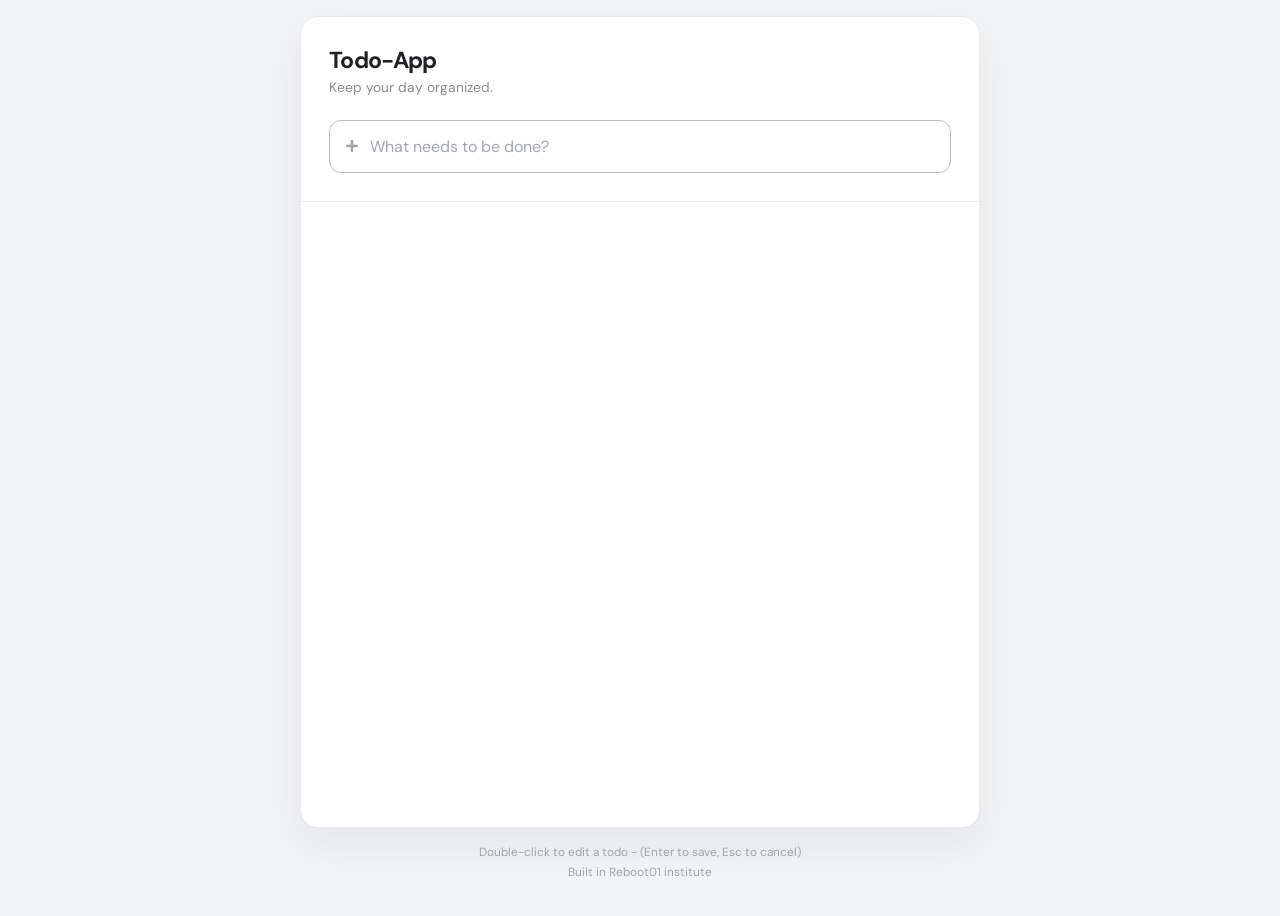
<file: todoApp/index.html>
<!DOCTYPE html>
<html lang="en">
<head>
    <meta charset="UTF-8">
    <meta name="viewport" content="width=device-width, initial-scale=1.0">
    <title>TodoApp</title>

    <link rel="preconnect" href="https://fonts.googleapis.com">
    <link rel="preconnect" href="https://fonts.gstatic.com" crossorigin>
    <link href="https://fonts.googleapis.com/css2?family=DM+Sans:wght@400;500;600;700&display=swap" rel="stylesheet">
    <link rel="stylesheet" href="https://cdnjs.cloudflare.com/ajax/libs/font-awesome/5.15.4/css/all.min.css">
    <link rel="stylesheet" href="./style.css">
</head>

<body>
    <main id="root"></main>
    <script type="module" src="./app.js"></script>

</body>
</html>
</file>
<file: todoApp/style.css>
* {
    box-sizing: border-box;
}

html, body {
    margin: 0;
    height: 100%;
}

body {
    min-height: 100vh;
    min-height: 100dvh;
    overflow: hidden;
    font-family: "DM Sans", sans-serif;
    background: #f3f4f6;
    color: #202124;
}

button, input {
    font: inherit;
}

button {
    cursor: pointer;
}

.todo-page {
    width: min(680px, calc(100% - 32px));
    height: calc(100vh - 32px);
    height: calc(100dvh - 32px);
    margin: 16px auto;
    display: flex;
    flex-direction: column;
}

.todoapp {
    display: flex;
    min-height: 0;
    flex: 1;
    flex-direction: column;
    overflow: hidden;
    background: #fff;
    border: 1px solid #e7e8eb;
    border-radius: 18px;
    box-shadow: 0 16px 45px rgba(24, 28, 33, 0.07);
}


/* HEADER */

.header {
    flex: none;
    padding: 28px;
    border-bottom: 1px solid #ededee;
}

.brand {
    display: flex;
    align-items: center;
    gap: 14px;
    margin-bottom: 24px;
}

.brand-icon {
    display: grid;
    width: 42px;
    height: 42px;
    flex-shrink: 0;
    place-items: center;
    border-radius: 12px;
    background: #202124;
    color: #fff;
}

.brand h1 {
    margin: 0;
    font-size: 1.45rem;
    font-weight: 700;
    letter-spacing: -0.03em;
}

.subtitle {
    margin: 3px 0 0;
    color: #888c93;
    font-size: 0.86rem;
}


/* INPUT */

.input-wrapper {
    display: flex;
    align-items: center;
    gap: 12px;
    padding: 0 16px;
    background: #f7f7f8;
    border: 1px solid #e5e6e9;
    border-radius: 12px;
    transition: border-color 160ms ease,
        background 160ms ease;
}

.input-wrapper:focus-within {
    background: #fff;
    border-color: #b8bbc1;
}

.input-wrapper > i {
    color: #a1a4a9;
    font-size: 0.85rem;
}

.new-todo {
    width: 100%;
    padding: 15px 0;
    border: 0;
    outline: 0;
    background: transparent;
    color: #202124;
}

.new-todo::placeholder {
    color: #a3a6ac;
}


/* TODO LIST */

.main {
    position: relative;
    display: flex;
    min-height: 0;
    flex: 1;
    flex-direction: column;
}

.todo-list {
    min-height: 0;
    flex: 1;
    margin: 0;
    padding: 0;
    overflow-y: auto;
    scrollbar-gutter: stable;
    list-style: none;
}

.todo-list li {
    position: relative;
    border-bottom: 1px solid #eeeeef;
}

.todo-list li:last-child {
    border-bottom: 0;
}

.view {
    display: flex;
    min-height: 64px;
    align-items: center;
    padding: 0 20px;
    gap: 14px;
}

.view label {
    flex: 1;
    padding: 20px 0;
    font-size: 0.95rem;
    overflow-wrap: anywhere;
}


/* CHECKBOX */

.toggle {
    width: 20px;
    height: 20px;
    margin: 0;
    accent-color: #202124;
    cursor: pointer;
}

.completed .view label {
    color: #a2a4a8;
    text-decoration: line-through;
}


/* DELETE */

.destroy {
    width: 34px;
    height: 34px;
    border: 0;
    border-radius: 9px;
    background: transparent;
    color: #b0b2b6;
    opacity: 0;
    transition: opacity 150ms ease,
        background 150ms ease,
        color 150ms ease;
}

.todo-list li:hover .destroy {
    opacity: 1;
}

.destroy:hover {
    background: #f4f4f5;
    color: #d34b4b;
}


/* EDIT */

.edit {
    display: none;
    width: calc(100% - 40px);
    margin: 10px 20px;
    padding: 12px 14px;
    border: 1px solid #c8cbd0;
    border-radius: 9px;
    outline: 0;
}

.editing .view {
    display: none;
}

.editing .edit {
    display: block;
}


/* TOGGLE ALL */

.toggle-all {
    position: absolute;
    opacity: 0;
}

.toggle-all + label {
    display: flex;
    width: auto;
    height: 28px;
    flex: none;
    align-items: center;
    align-self: flex-end;
    gap: 7px;
    margin: 6px 20px;
    color: #73767c;
    font-size: 0.75rem;
    cursor: pointer;
}

.toggle-all + label::after {
    display: grid;
    width: 28px;
    height: 28px;
    place-items: center;
    color: #a0a3a8;
    content: "\f00c";
    font-family: "Font Awesome 5 Free";
    font-size: 0.8rem;
    font-weight: 900;
}


/* FOOTER */

.footer {
    display: grid;
    flex: none;
    grid-template-columns: 1fr auto 1fr;
    align-items: center;
    gap: 16px;
    padding: 16px 20px;
    border-top: 1px solid #eeeeef;
    color: #85888e;
    font-size: 0.8rem;
}

.todo-count strong {
    color: #45484d;
}

.filters {
    display: flex;
    margin: 0;
    padding: 4px;
    gap: 2px;
    list-style: none;
    background: #f5f5f6;
    border-radius: 9px;
}

.filters a {
    display: block;
    padding: 6px 10px;
    border-radius: 7px;
    color: #777a80;
    text-decoration: none;
    transition: background 140ms ease,
        color 140ms ease;
}

.filters a:hover {
    color: #202124;
}

.filters a.selected {
    background: #fff;
    color: #202124;
    box-shadow: 0 1px 4px rgba(0, 0, 0, 0.08);
}

.clear-completed {
    justify-self: end;
    padding: 6px 0;
    border: 0;
    background: transparent;
    color: #8c8f94;
    font-size: 0.78rem;
}

.clear-completed:hover {
    color: #d34b4b;
}


/* INFO */

.info {
    flex: none;
    margin-top: 12px;
    text-align: center;
    color: #a0a3a8;
    font-size: 0.74rem;
}

.info p {
    margin: 4px;
}


/* RESPONSIVE */
@media (max-width: 600px) {
    .todo-page {
        margin-top: 24px;
    }

    .header {
        padding: 22px;
    }

    .footer {
        grid-template-columns: 1fr;
        justify-items: center;
    }

    .todo-count, .clear-completed {
        justify-self: center;
    }

    .destroy {
        opacity: 1;
    }
}
</file>
